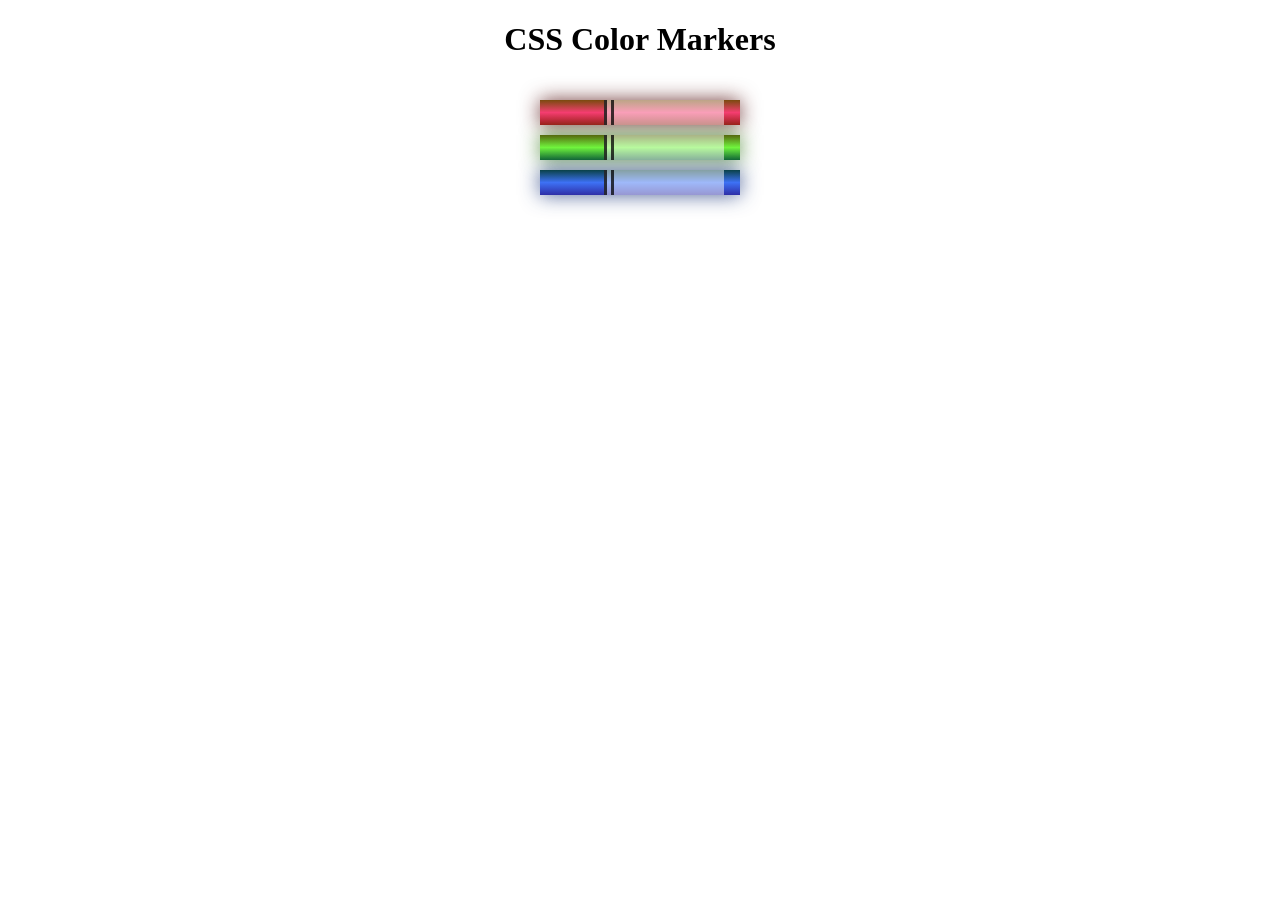
<file: colored-markers/index.html>
<!DOCTYPE html>
<html lang="en">
  <head>
    <meta charset="utf-8">
    <meta name="viewport" content="width=device-width, initial-scale=1.0">
    <title>Colored Markers</title>
    <link rel="stylesheet" type="text/css" href="styles.css">
  </head>
  <body>
    <h1>CSS Color Markers</h1>
    <div class="container">
      <div class="marker red">
        <div class="cap"></div>
        <div class="sleeve"></div>
      </div>
      <div class="marker green">
        <div class="cap"></div>
        <div class="sleeve"></div>
      </div>
      <div class="marker blue">
        <div class="cap"></div>
        <div class="sleeve"></div>
      </div>
    </div>
  </body>
</html>
</file>
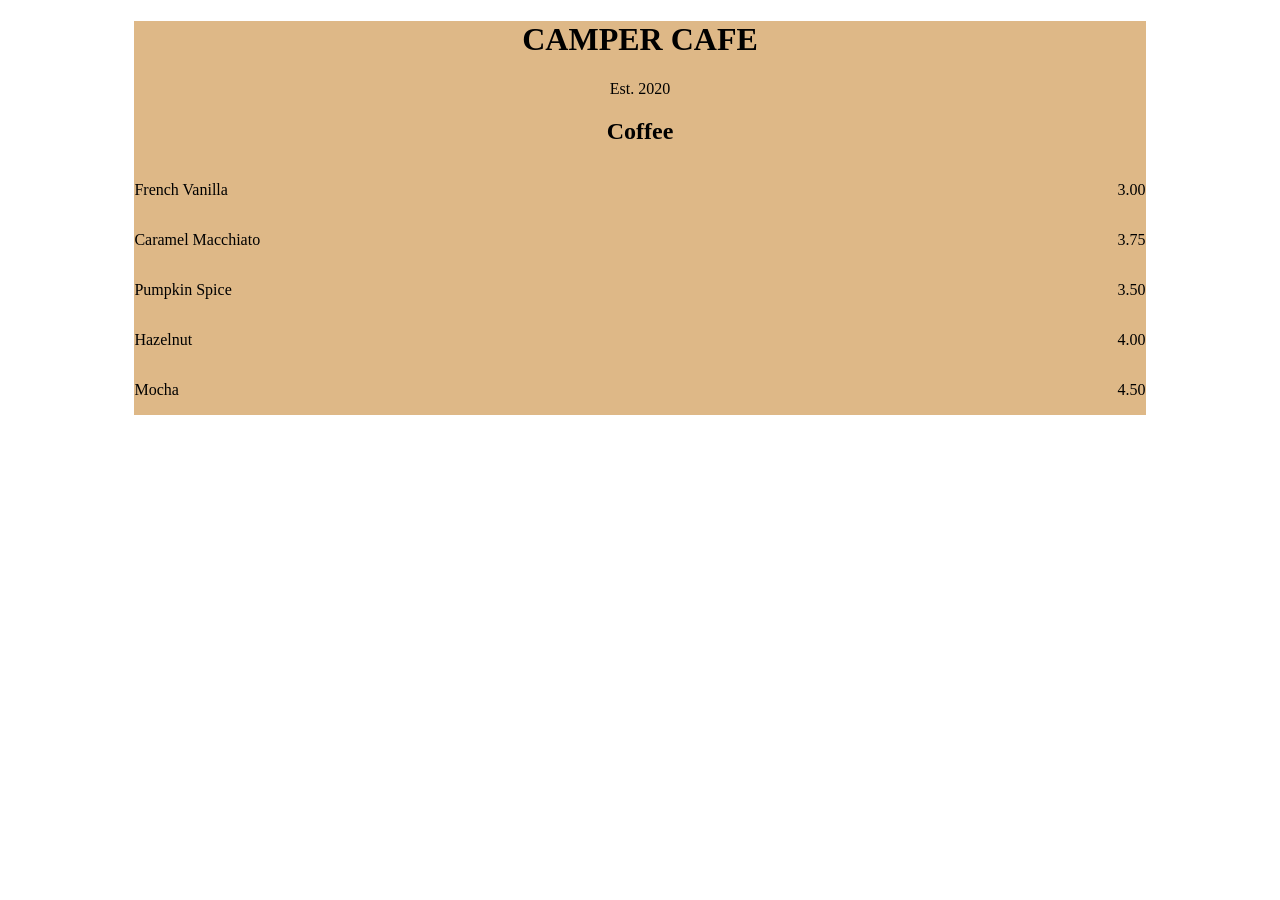
<file: cafe-menu.html>
<!DOCTYPE html>
<html lang="en">
  <head>
    <meta charset="utf-8" />
    <meta name="viewport" content="width=device-width, initial-scale=1.0" />
    <title>Cafe Menu</title>
    <link href="styles.css" rel="stylesheet"/>
  </head>
  <body>
    <div class="menu">
      <main>
        <h1>CAMPER CAFE</h1>
        <p>Est. 2020</p>
        <section>
          <h2>Coffee</h2>
          <article class="item">
            <p class="flavor">French Vanilla</p><p class="price">3.00</p>
          </article>
          <article class="item">
            <p class="flavor">Caramel Macchiato</p><p class="price">3.75</p>
          </article>
          <article class="item">
            <p class="flavor">Pumpkin Spice</p><p class="price">3.50</p>
          </article>
          <article class="item">
            <p class="flavor">Hazelnut</p><p class="price">4.00</p>
          </article>
          <article class="item">
            <p class="flavor">Mocha</p><p class="price">4.50</p>
          </article>
        </section>
        <section>
        </section>
      </main>
    </div>
  </body>
</html>
</file>
<file: colored-markers/styles.css>
h1 {
    text-align: center;
  }
  
  .container {
    background-color: rgb(255, 255, 255);
    padding: 10px 0;
  }
  
  .marker {
    width: 200px;
    height: 25px;
    margin: 10px auto;
  }
  
  .cap {
    width: 60px;
    height: 25px;
  }
  
  .sleeve {
    width: 110px;
    height: 25px;
    background-color: rgba(255, 255, 255, 0.5);
    border-left: 10px double rgba(0, 0, 0, 0.75);
  }
  
  .cap, .sleeve {
    display: inline-block;
  }
  
  .red {
    background: linear-gradient(rgb(122, 74, 14), rgb(245, 62, 113), rgb(162, 27, 27));
    box-shadow: 0 0 20px 0 rgba(83, 14, 14, 0.8);
  }
  
  .green {
    background: linear-gradient(#55680D, #71F53E, #116C31);
    box-shadow: 0 0 20px 0 #3B7E20CC;
  }
  
  .blue {
    background: linear-gradient(hsl(186, 76%, 16%), hsl(223, 90%, 60%), hsl(240, 56%, 42%));
    box-shadow: 0 0 20px 0 hsla(223, 59%, 31%, 0.8);
  }
</file>
<file: styles.css>
body {
    background-image: url(https://cdn.freecodecamp.org/curriculum/css-cafe/beans.jpg);
  }
  
  h1, h2, p {
    text-align: center;
  }
  
  .menu {
    width: 80%;
    background-color: burlywood;
    margin-left: auto;
    margin-right: auto;
  }
  
  .item p {
    display: inline-block;
  }
  
  .flavor {
    text-align: left;
    width: 75%;
  }
  
  .price {
    text-align: right;
    width: 25%
  }
</file>
